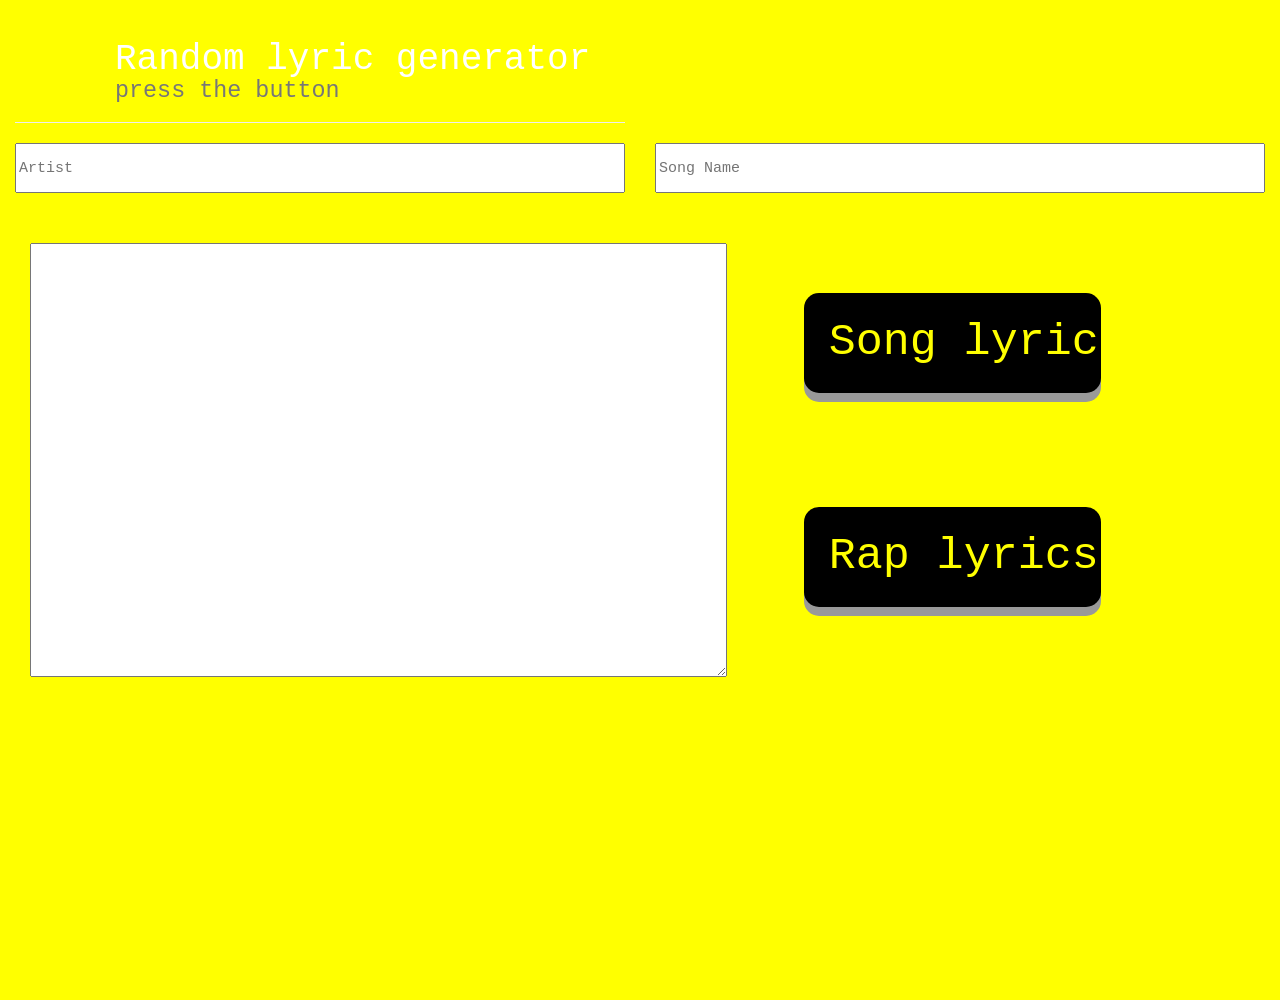
<file: docs/index.html>
<DOCTYPE HTML>
<html>
<head>
    <script src="lyricgenerator.js"></script>
    <link href="bootstrap.min.css" rel="stylesheet">
<style>


    
    
.html,body{
  background-color: yellow;
  background-position: center;
  background-size: 100px;
  width: 100%;
  height: 100%;
  min-width: 1000px;
  min-height: 1000px;
}
.page-header{
  color:white;
  background-size: 200px;
  padding-left: 100px;
  font-family: monospace;
  font-weight: bolder;
}

#i{
 font-size: 15px;
 margin-right: 5%;
 margin-top: 50px;
 font-family: monospace;
 color:black;
 font-weight: bolder;
}
.button {
  padding: 15px 25px;
  text-align: center;
  cursor: pointer;
  outline: none;
  color: yellow;
  background-color:black;
  border: none;
  border-radius: 15px;
  box-shadow: 0 9px #999;
  font-size: 45px;
  margin: 0 auto;
  position: relative;
  top: 50%;
  width:50%;
  height:100px;
  font-family: monospace;
  margin-top:100px;
}

.button:hover {background-color: darkgray}

.button:active {
  background-color: #3e8e41;
  box-shadow: 0 5px #666;
  transform: translateY(4px);
}
#a{
  width:100%;
  font-size: 15px;
  font-family: monospace;
  height: 5%;
  margin-right: 5%;
}
#a2{
  width:100%;
  font-size: 15px;
  font-family: monospace;
  height: 5%;
  margin-right: 5%;
  text
}

</style>
</head>
<body>
  <div class="container-fluid">

    <div class="row">
  <div class="col-md-6">
  <div class="page-header">
  <h1> Random lyric generator<small> <br>press the button</br></small></h1>
</div>
</div>
</div>

<div class="row">
    <div class="col-md-6">
  <input id="a" type="text" placeholder="Artist"  name="artist name">
</div>
<div class="col-md-6">
<input id="a2" type="text" placeholder="Song Name" name="song name">
</div>
</div>

<div class="col-md-6">
<textarea id="i"rows="20" cols="75">
</textarea>
</div>

<div class="col-md-6">
  <center>

  <FORM>
    <INPUT type="button" value="Song lyrics" name="Generate lyrics" class="button pull-leftt" onClick="getSong()">
  </FORM>
</div>

<div class="col-md-6">
<center>
  <FORM>
    <INPUT type="button" value="Rap lyrics" name="Generate rap" class="button" onClick="getRap()">
  </FORM>
</div>
</center>
</div>






</body>



</html>
</file>
